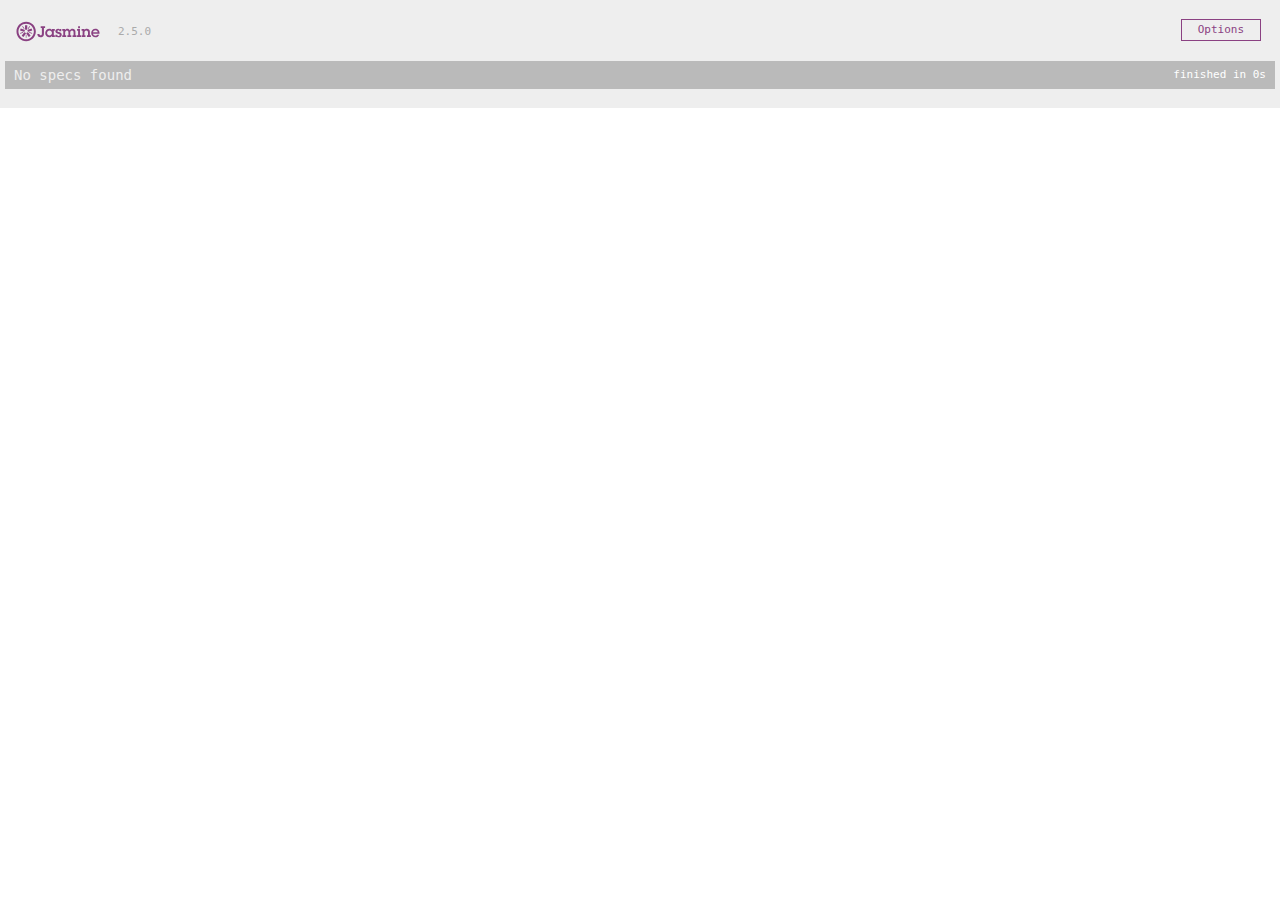
<file: src/main/webapp/spec/SpecRunner.html>
<!DOCTYPE html>
<html>
<head>
  <meta charset="utf-8">
  <title>MeuLeilao Spec Runner v2.5.0</title>

  <link rel="shortcut icon" type="image/png" href="lib/jasmine-2.5.0/jasmine_favicon.png">
  <link rel="stylesheet" href="../resources/js/jasmine-2.5.0/jasmine.css">

  <script src="../resources/js/jasmine-2.5.0/jasmine.js"></script>
  <script src="../resources/js/jasmine-2.5.0/jasmine-html.js"></script>
  <script src="../resources/js/jasmine-2.5.0/boot.js"></script>

  <!-- include source files here... -->
 
  <!-- include spec files here... -->
 

</head>

<body>
</body>
</html>
</file>
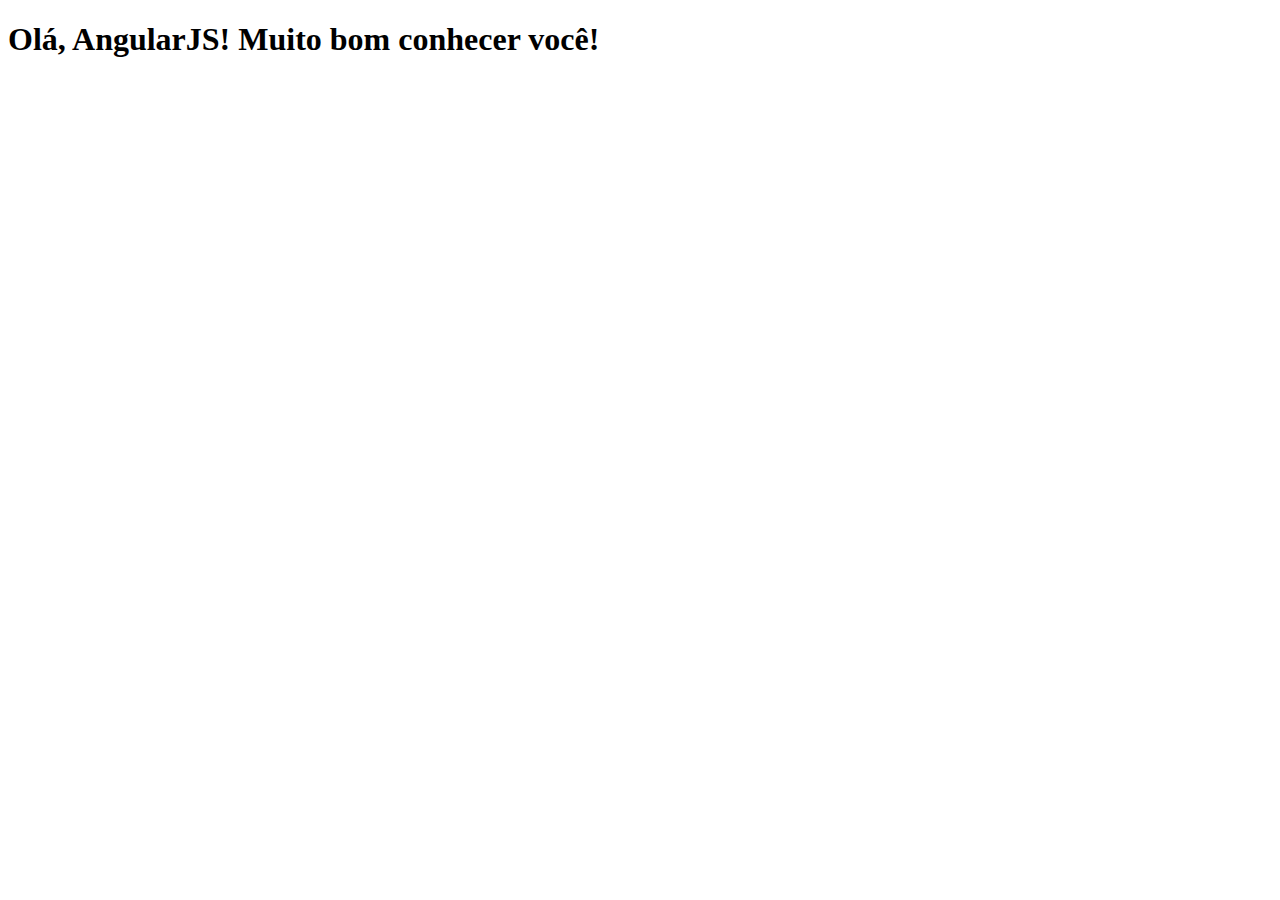
<file: src/main/webapp/resources/exemplos/hello-angular.html>
<!DOCTYPE html>
<!-- 0. Fazendo nossa página ser "controlada" pelo AngularJS. -->
<html ng-app="helloAngular">
<head>
<meta charset="UTF-8">
<title>Olá, AngularJS!</title>
<!-- 0.1 Importando Script do AngularJS -->
<script src="../js/angular.js"></script>

<script type="text/javascript">
	// 1. Criamos o app helloAngular
	var app = angular.module("helloAngular", []);
	
	// 2. Criamos um Controller
	app.controller("HelloAngularController", function($scope) {
		
		// 3. Colocamos uma variável no $scope
		$scope.mensagem = "Olá, AngularJS! Muito bom conhecer você!";
	});

</script>

</head>
<!-- 4. Dizemos que o body é controlado pelo Controller que acabamos de criar -->
<body ng-controller="HelloAngularController">

<!-- 5. Imprimimos a mensagem -->
<h1>{{mensagem}}</h1>
</body>
</html>
</file>
<file: src/main/webapp/resources/js/jasmine-2.5.0/jasmine.css>
body { overflow-y: scroll; }

.jasmine_html-reporter { background-color: #eee; padding: 5px; margin: -8px; font-size: 11px; font-family: Monaco, "Lucida Console", monospace; line-height: 14px; color: #333; }
.jasmine_html-reporter a { text-decoration: none; }
.jasmine_html-reporter a:hover { text-decoration: underline; }
.jasmine_html-reporter p, .jasmine_html-reporter h1, .jasmine_html-reporter h2, .jasmine_html-reporter h3, .jasmine_html-reporter h4, .jasmine_html-reporter h5, .jasmine_html-reporter h6 { margin: 0; line-height: 14px; }
.jasmine_html-reporter .jasmine-banner, .jasmine_html-reporter .jasmine-symbol-summary, .jasmine_html-reporter .jasmine-summary, .jasmine_html-reporter .jasmine-result-message, .jasmine_html-reporter .jasmine-spec .jasmine-description, .jasmine_html-reporter .jasmine-spec-detail .jasmine-description, .jasmine_html-reporter .jasmine-alert .jasmine-bar, .jasmine_html-reporter .jasmine-stack-trace { padding-left: 9px; padding-right: 9px; }
.jasmine_html-reporter .jasmine-banner { position: relative; }
.jasmine_html-reporter .jasmine-banner .jasmine-title { background: url('[data-uri]') no-repeat; background: url('[data-uri]') no-repeat, none; -moz-background-size: 100%; -o-background-size: 100%; -webkit-background-size: 100%; background-size: 100%; display: block; float: left; width: 90px; height: 25px; }
.jasmine_html-reporter .jasmine-banner .jasmine-version { margin-left: 14px; position: relative; top: 6px; }
.jasmine_html-reporter #jasmine_content { position: fixed; right: 100%; }
.jasmine_html-reporter .jasmine-version { color: #aaa; }
.jasmine_html-reporter .jasmine-banner { margin-top: 14px; }
.jasmine_html-reporter .jasmine-duration { color: #fff; float: right; line-height: 28px; padding-right: 9px; }
.jasmine_html-reporter .jasmine-symbol-summary { overflow: hidden; *zoom: 1; margin: 14px 0; }
.jasmine_html-reporter .jasmine-symbol-summary li { display: inline-block; height: 10px; width: 14px; font-size: 16px; }
.jasmine_html-reporter .jasmine-symbol-summary li.jasmine-passed { font-size: 14px; }
.jasmine_html-reporter .jasmine-symbol-summary li.jasmine-passed:before { color: #007069; content: "\02022"; }
.jasmine_html-reporter .jasmine-symbol-summary li.jasmine-failed { line-height: 9px; }
.jasmine_html-reporter .jasmine-symbol-summary li.jasmine-failed:before { color: #ca3a11; content: "\d7"; font-weight: bold; margin-left: -1px; }
.jasmine_html-reporter .jasmine-symbol-summary li.jasmine-disabled { font-size: 14px; }
.jasmine_html-reporter .jasmine-symbol-summary li.jasmine-disabled:before { color: #bababa; content: "\02022"; }
.jasmine_html-reporter .jasmine-symbol-summary li.jasmine-pending { line-height: 17px; }
.jasmine_html-reporter .jasmine-symbol-summary li.jasmine-pending:before { color: #ba9d37; content: "*"; }
.jasmine_html-reporter .jasmine-symbol-summary li.jasmine-empty { font-size: 14px; }
.jasmine_html-reporter .jasmine-symbol-summary li.jasmine-empty:before { color: #ba9d37; content: "\02022"; }
.jasmine_html-reporter .jasmine-run-options { float: right; margin-right: 5px; border: 1px solid #8a4182; color: #8a4182; position: relative; line-height: 20px; }
.jasmine_html-reporter .jasmine-run-options .jasmine-trigger { cursor: pointer; padding: 8px 16px; }
.jasmine_html-reporter .jasmine-run-options .jasmine-payload { position: absolute; display: none; right: -1px; border: 1px solid #8a4182; background-color: #eee; white-space: nowrap; padding: 4px 8px; }
.jasmine_html-reporter .jasmine-run-options .jasmine-payload.jasmine-open { display: block; }
.jasmine_html-reporter .jasmine-bar { line-height: 28px; font-size: 14px; display: block; color: #eee; }
.jasmine_html-reporter .jasmine-bar.jasmine-failed { background-color: #ca3a11; }
.jasmine_html-reporter .jasmine-bar.jasmine-passed { background-color: #007069; }
.jasmine_html-reporter .jasmine-bar.jasmine-skipped { background-color: #bababa; }
.jasmine_html-reporter .jasmine-bar.jasmine-errored { background-color: #ca3a11; }
.jasmine_html-reporter .jasmine-bar.jasmine-menu { background-color: #fff; color: #aaa; }
.jasmine_html-reporter .jasmine-bar.jasmine-menu a { color: #333; }
.jasmine_html-reporter .jasmine-bar a { color: white; }
.jasmine_html-reporter.jasmine-spec-list .jasmine-bar.jasmine-menu.jasmine-failure-list, .jasmine_html-reporter.jasmine-spec-list .jasmine-results .jasmine-failures { display: none; }
.jasmine_html-reporter.jasmine-failure-list .jasmine-bar.jasmine-menu.jasmine-spec-list, .jasmine_html-reporter.jasmine-failure-list .jasmine-summary { display: none; }
.jasmine_html-reporter .jasmine-results { margin-top: 14px; }
.jasmine_html-reporter .jasmine-summary { margin-top: 14px; }
.jasmine_html-reporter .jasmine-summary ul { list-style-type: none; margin-left: 14px; padding-top: 0; padding-left: 0; }
.jasmine_html-reporter .jasmine-summary ul.jasmine-suite { margin-top: 7px; margin-bottom: 7px; }
.jasmine_html-reporter .jasmine-summary li.jasmine-passed a { color: #007069; }
.jasmine_html-reporter .jasmine-summary li.jasmine-failed a { color: #ca3a11; }
.jasmine_html-reporter .jasmine-summary li.jasmine-empty a { color: #ba9d37; }
.jasmine_html-reporter .jasmine-summary li.jasmine-pending a { color: #ba9d37; }
.jasmine_html-reporter .jasmine-summary li.jasmine-disabled a { color: #bababa; }
.jasmine_html-reporter .jasmine-description + .jasmine-suite { margin-top: 0; }
.jasmine_html-reporter .jasmine-suite { margin-top: 14px; }
.jasmine_html-reporter .jasmine-suite a { color: #333; }
.jasmine_html-reporter .jasmine-failures .jasmine-spec-detail { margin-bottom: 28px; }
.jasmine_html-reporter .jasmine-failures .jasmine-spec-detail .jasmine-description { background-color: #ca3a11; }
.jasmine_html-reporter .jasmine-failures .jasmine-spec-detail .jasmine-description a { color: white; }
.jasmine_html-reporter .jasmine-result-message { padding-top: 14px; color: #333; white-space: pre; }
.jasmine_html-reporter .jasmine-result-message span.jasmine-result { display: block; }
.jasmine_html-reporter .jasmine-stack-trace { margin: 5px 0 0 0; max-height: 224px; overflow: auto; line-height: 18px; color: #666; border: 1px solid #ddd; background: white; white-space: pre; }
</file>
